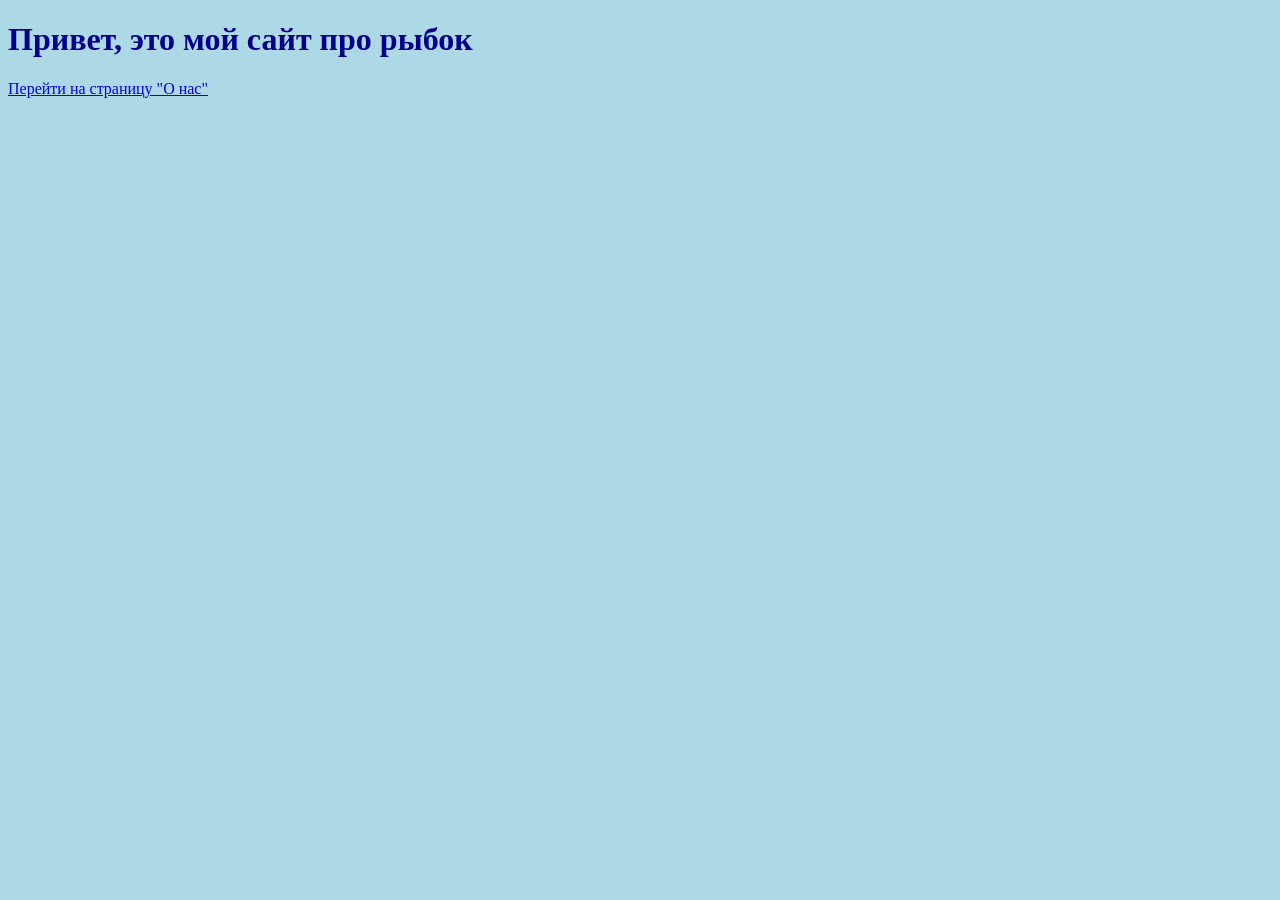
<file: index.html>
<!DOCTYPE html>
<html lang="ru">
    <head>
        <meta charset="UTF-8">
        <link rel="stylesheet" href="style.css">
        <title>Главная</title>
    </head>
    <body>
        <h1>Привет, это мой сайт про рыбок</h1>
        <a href="about.html">Перейти на страницу "О нас"</a>
    </body>
</html>
</file>
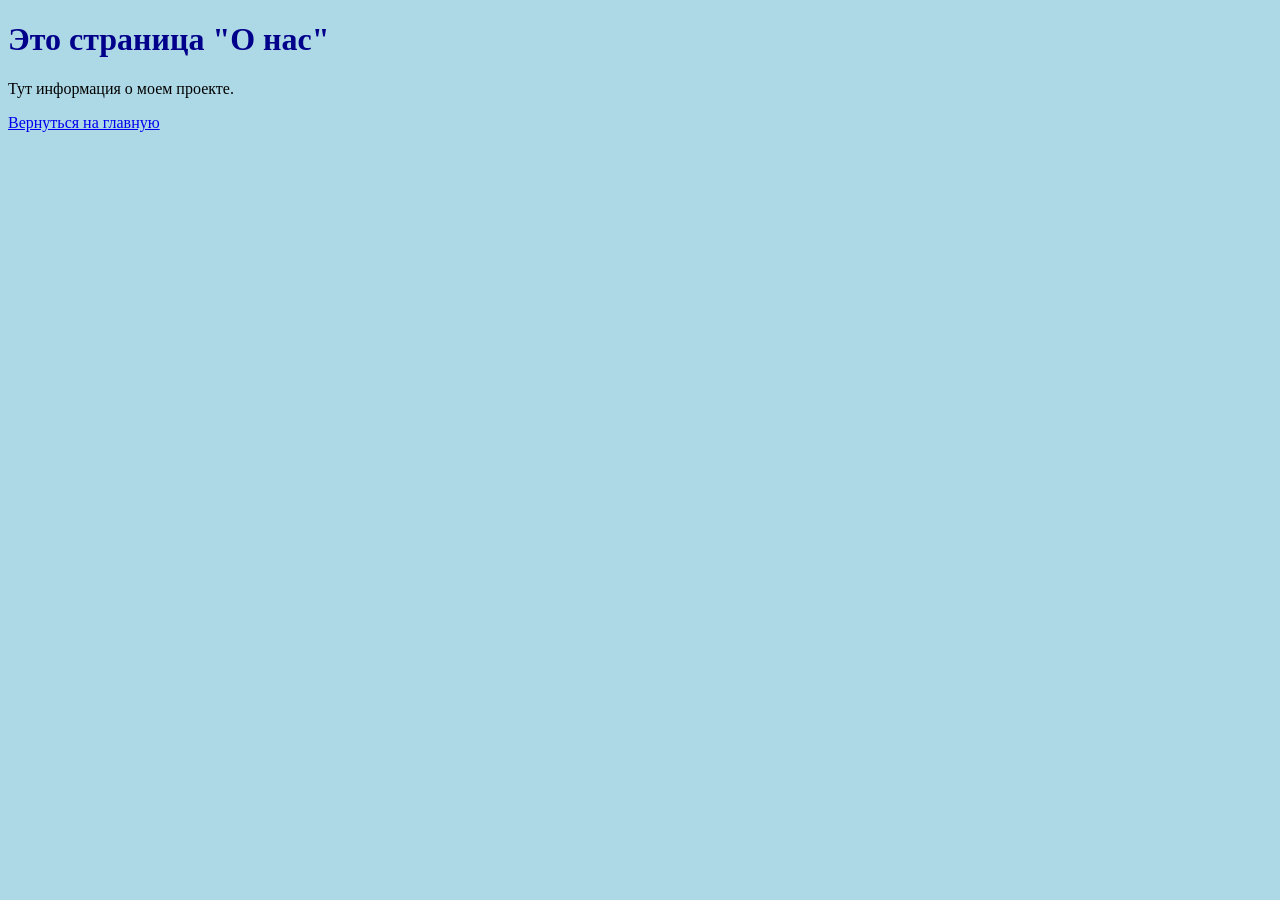
<file: about.html>
<!DOCTYPE html>
<html lang="ru">
    <head>
        <meta charset="UTF-8">
        <link rel="stylesheet" href="style.css">
        <title>О нас</title>
    </head>
    <body>
        <h1>Это страница "О нас"</h1>
        <p>Тут информация о моем проекте.</p>
        <a href="index.html">Вернуться на главную</a>
    </body>
</html>
</file>
<file: style.css>
body { background-color: lightblue; }
h1 { color: darkblue; }
</file>
